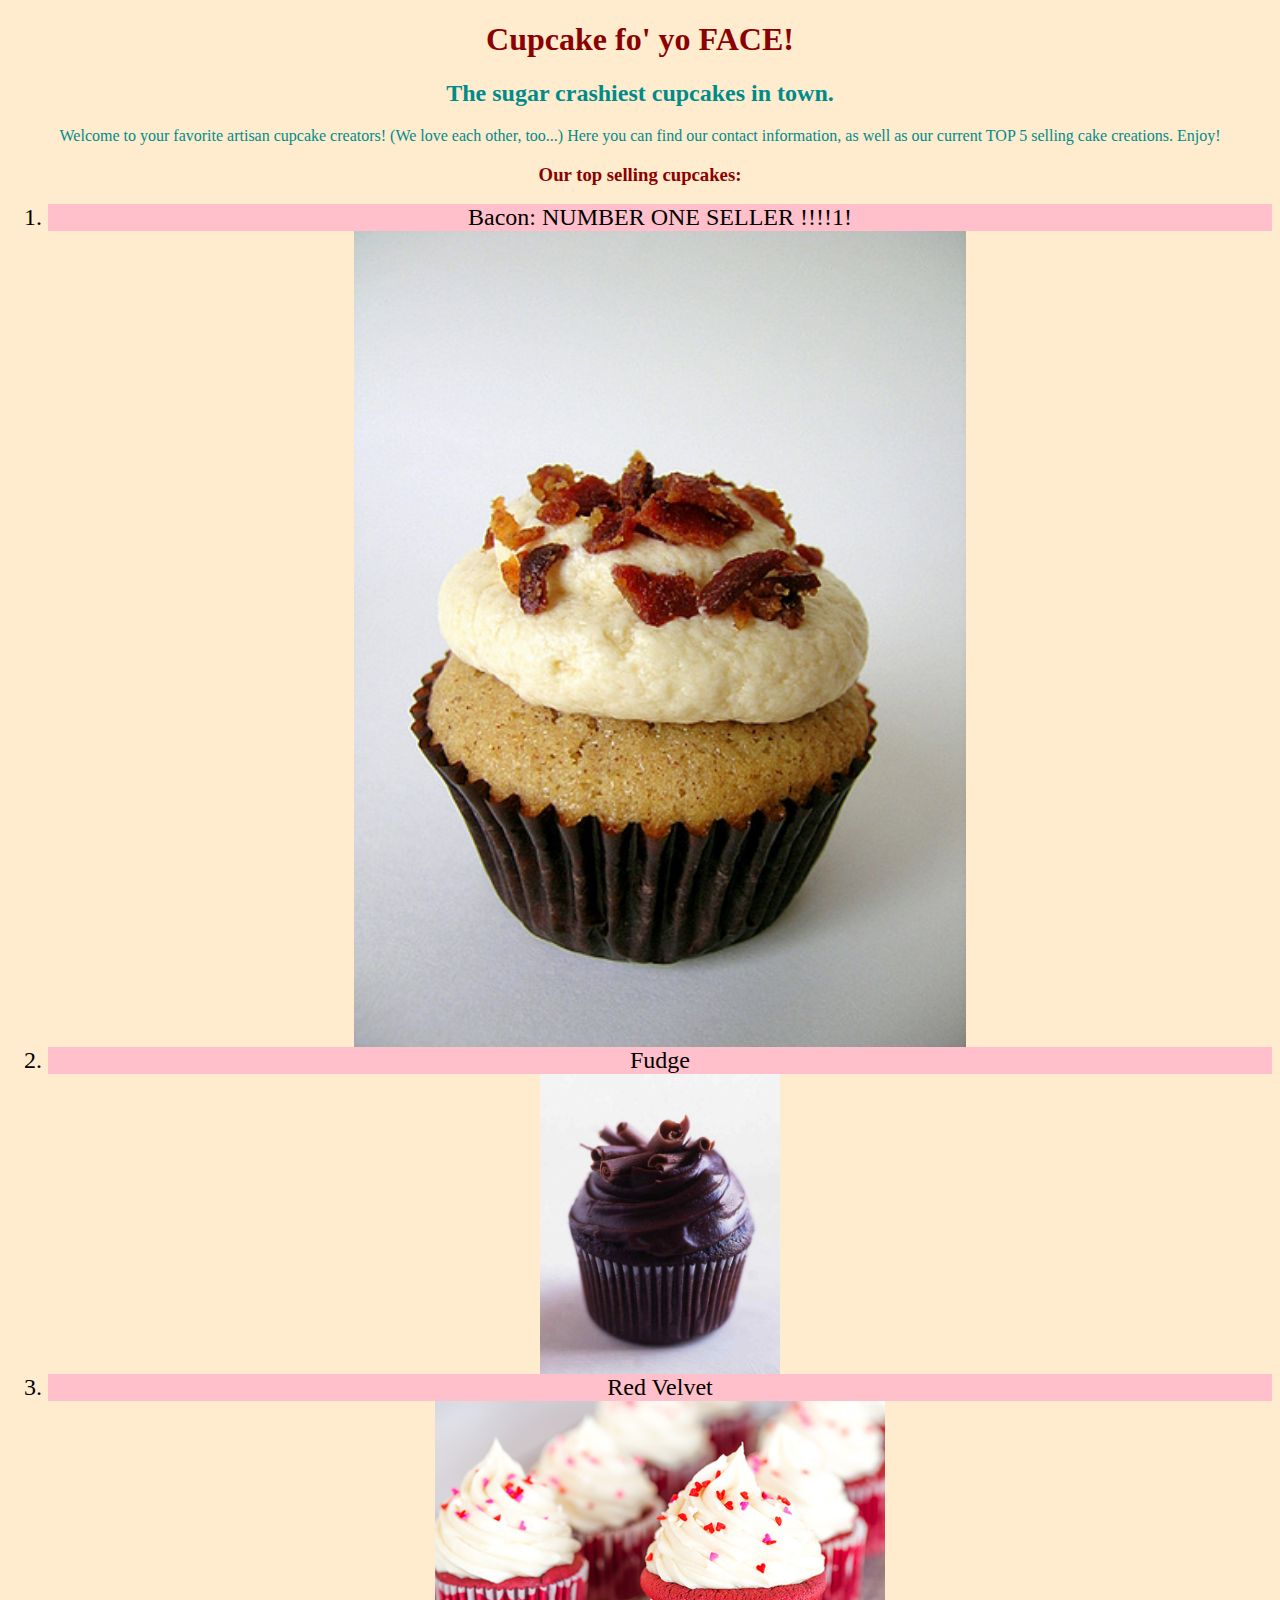
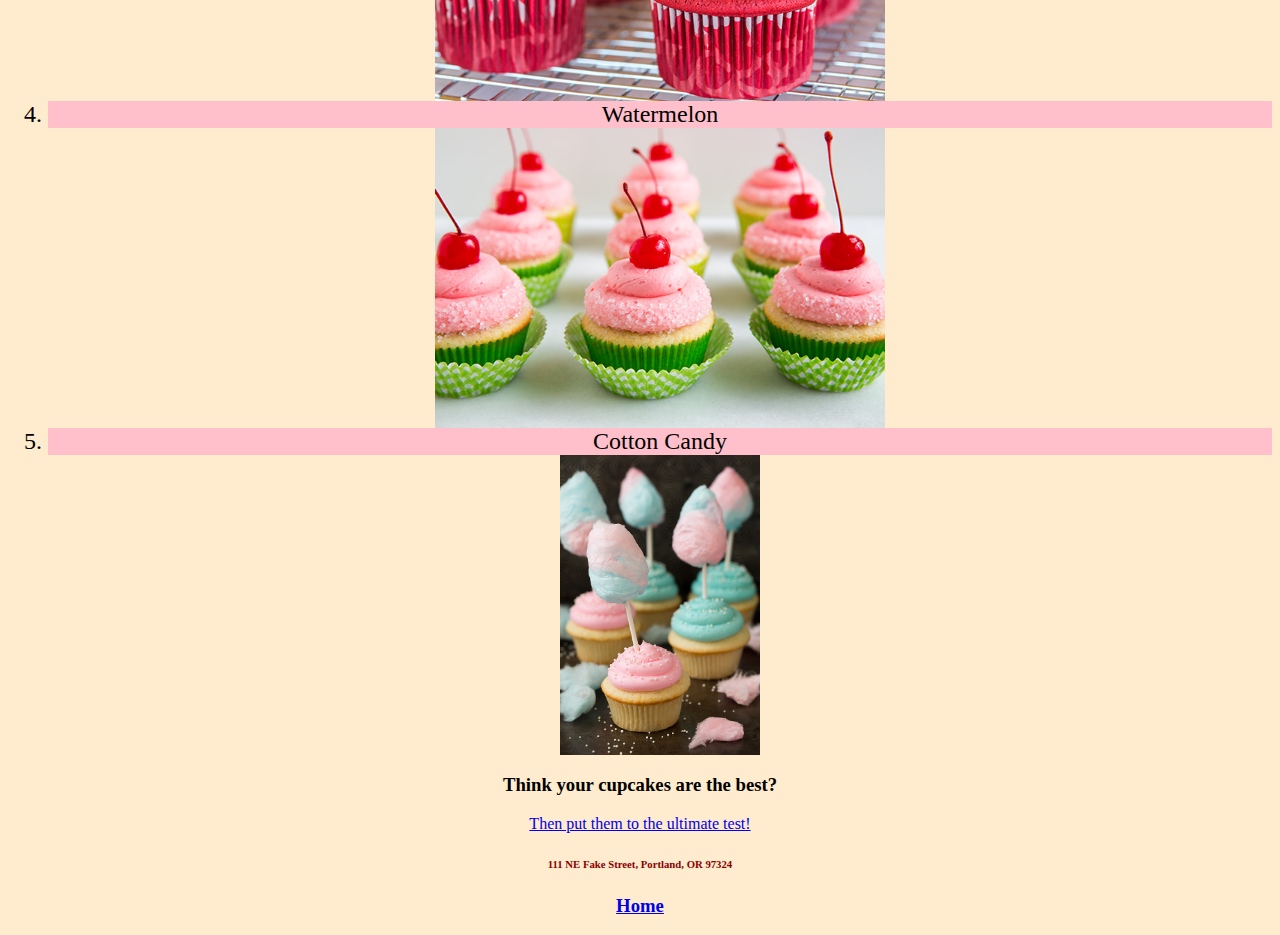
<file: cupcake-shop.html>
<!DOCTYPE html>
<html>
  <head>
    <meta charset="UTF-8">
    <link href="css/styles2.css" rel="stylesheet" type="text/css">
    <title>Cupcakes fo' yo FACE!'</title>
  </head>
  <body>
    <h1 class="flashy">Cupcake fo' yo FACE!</h1>
    <h2>The sugar crashiest cupcakes in town.</h2>
    <p>Welcome to your favorite artisan cupcake creators!  (We love each other, too...)  Here you can find our contact information, as well as our current TOP 5 selling cake creations.  Enjoy!</p>
    <h3 class="flashy">Our top selling cupcakes:</h3>
      <ol>
        <li>Bacon: NUMBER ONE SELLER !!!!1!</li>
          <img class="best" src="img/bacon.jpg" alt="Bacon Cupcake">
        <li>Fudge</li>
          <img src="img/fudge.jpg" alt="A fudge cake with tall frosting">
        <li>Red Velvet</li>
          <img src="img/red-velvet.jpg" alt="Red velvety goodness">
        <li>Watermelon</li>
          <img src="img/watermelon.jpg" alt="A died green cake with watermelon flavored frosting and a cherry on top, for no reason but yumminess">
        <li>Cotton Candy</li>
          <img src="img/cottoncandy.jpg" alt="A cotton candy cake abomination">
      </ol>
    <h3>Think your cupcakes are the best?</h3>
    <p><a href="http://www.foodnetwork.com/shows/cupcake-wars.html">Then put them to the ultimate test!</a></p>
    <h6 class="flashy">111 NE Fake Street, Portland, OR  97324</h6>
    <h3><a link href="index.html">Home</a></h3>
  </body>
</html>
</file>
<file: css/styles2.css>
h2 {
  color: darkcyan;
}
img {
  height: 300px;
  width: auto;
  display: block;
  margin-left: auto;
  margin-right: auto;
}

li {
  text-align: center;
  font-size:1.5em;
  background-color: pink;
}

body {
  background-color: blanchedalmond;
  text-align: center;

}

p {
  color:darkcyan;
}

/*Class Rules*/

.flashy {
  color: darkred;
}

.best {
  height: 50%;
  width: 50%;
}
</file>
